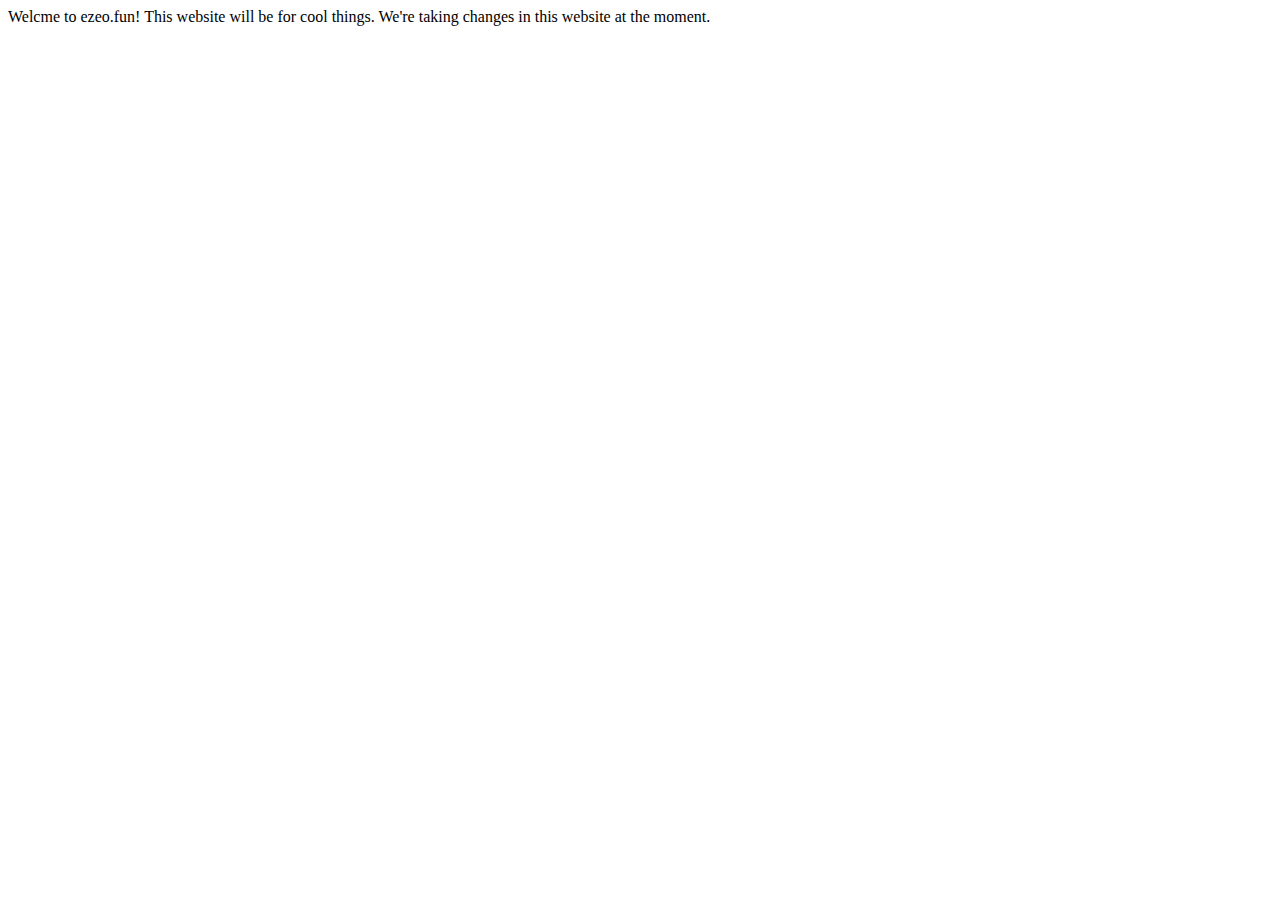
<file: testingphase.html>
<!DOCTYPE html>
<html>
 
  <head>
   <link rel="stylesheet" type="text/css" href="main.css" media=”screen” />
   <title>ezeo</title>
  </head>
  <body>
   Welcme to ezeo.fun! This website will be for cool things. We're taking changes in this website at the moment.
  </body>
 
</html>
</file>
<file: main.css>
body {
  background-image: url("wallpaper.jpeg");
}
</file>
